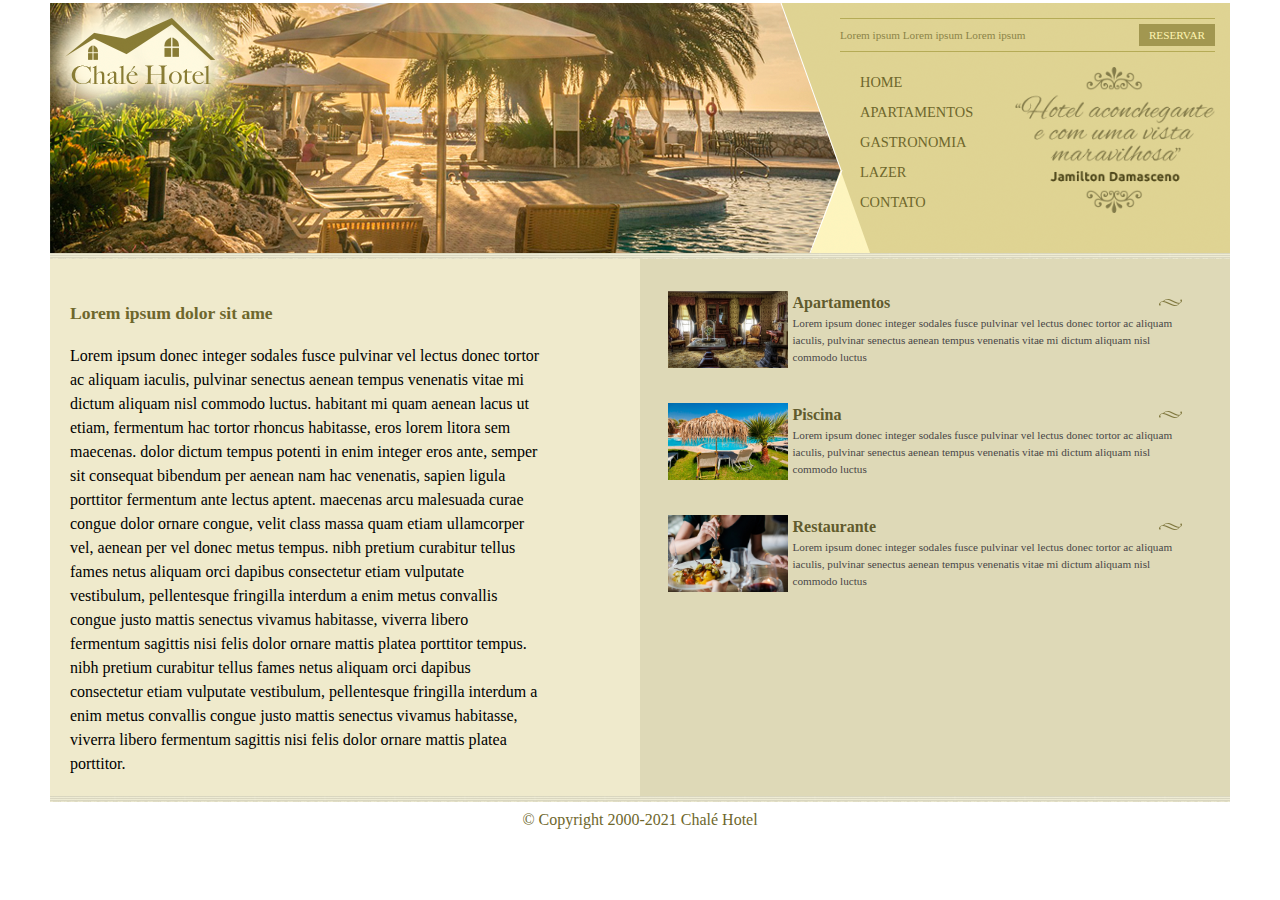
<file: index.html>
<!DOCTYPE html>
<html>

<head>
    <meta charset="UTF-8">
    <title> Chalé Hotel</title>
    <link rel="stylesheet" type="text/css" href="css/style.css">
</head>

<body>
    <div id="container">
        <!-- inicio container-->
        <div id="topo">
            <!--inicio topo-->
            <div id="area-logo">
                <a class="logo" href=""></a>
            </div>
            <div id="area-menu">
                <div id="conteudo-menu">
                    <div id="menu-locais"><span class="locais">Lorem ipsum Lorem ipsum Lorem ipsum</span>
                        <a class="reserva" href="contato.html">Reservar</a>
                        <div style="clear: both;"></div>
                    </div>
                    <div id="menu">
                        <ul id="navegacao">
                            <li><a href="index.html">Home</a></li>
                            <li><a href="apartamento.html">Apartamentos</a></li>
                            <li><a href="gastronomia.html">Gastronomia</a></li>
                            <li><a href="lazer.html">Lazer</a></li>
                            <li><a href="contato.html">Contato</a></li>
                        </ul>
                        <img class="imagem-menu" src="img/depoimento.png" width="200px">
                    </div>
                </div>
            </div>
        </div>
        <!--fim topo-->
        <div id="conteudo-principal">
            <div class="texto-lateral">
                <h2>Lorem ipsum dolor sit ame</h2>
                <p>
                    Lorem ipsum donec integer sodales fusce pulvinar vel lectus donec tortor ac aliquam iaculis,
                    pulvinar senectus aenean tempus venenatis vitae mi dictum aliquam nisl commodo luctus. habitant mi
                    quam aenean lacus ut etiam, fermentum hac tortor rhoncus habitasse, eros lorem litora sem maecenas.
                    dolor dictum tempus potenti in enim integer eros ante, semper sit consequat bibendum per aenean nam
                    hac venenatis, sapien ligula porttitor fermentum ante lectus aptent. maecenas arcu malesuada curae
                    congue dolor ornare congue, velit class massa quam etiam ullamcorper vel, aenean per vel donec metus
                    tempus. nibh pretium curabitur tellus fames netus aliquam orci dapibus consectetur etiam vulputate
                    vestibulum, pellentesque fringilla interdum a enim metus convallis congue justo mattis senectus
                    vivamus habitasse, viverra libero fermentum sagittis nisi felis dolor ornare mattis platea
                    porttitor tempus. nibh pretium curabitur tellus fames netus aliquam orci dapibus consectetur etiam vulputate
                    vestibulum, pellentesque fringilla interdum a enim metus convallis congue justo mattis senectus
                    vivamus habitasse, viverra libero fermentum sagittis nisi felis dolor ornare mattis platea
                    porttitor.
                </p>
            </div>
        </div>
        <div class="conteudo-texto">
            <div class="conteudo">
                <ul id="item">
                    <li>
                        <a href="apartamento.html"><img src="img/apartamento.jpg" width="120"alt="Apartamento">
                           <h3>Apartamentos</h3>
                           <p>
                            Lorem ipsum donec integer sodales fusce pulvinar vel lectus donec tortor ac aliquam iaculis,
                            pulvinar senectus aenean tempus venenatis vitae mi dictum aliquam nisl commodo luctus 
                           </p>
                        </a>
                    </li>
                    <li>
                        <a href="lazer.html"><img src="img/piscina.jpg" width="120">
                           <h3>Piscina</h3>
                           <p>
                            Lorem ipsum donec integer sodales fusce pulvinar vel lectus donec tortor ac aliquam iaculis,
                            pulvinar senectus aenean tempus venenatis vitae mi dictum aliquam nisl commodo luctus 
                           </p>
                        </a>
                    </li>
                    <li>
                        <a href="gastronomia.html"><img src="img/restaurante.jpg" width="120">
                           <h3>Restaurante</h3>
                           <p>
                            Lorem ipsum donec integer sodales fusce pulvinar vel lectus donec tortor ac aliquam iaculis,
                            pulvinar senectus aenean tempus venenatis vitae mi dictum aliquam nisl commodo luctus 
                           </p>
                        </a>
                    </li>
                </ul>
                 
            </div>
        </div>
        <div id="rodape">
            <span>&copy; Copyright 2000-2021 Chalé Hotel</span>
        </div>
    </div> <!-- fim container-->
</body>

</html>
</file>
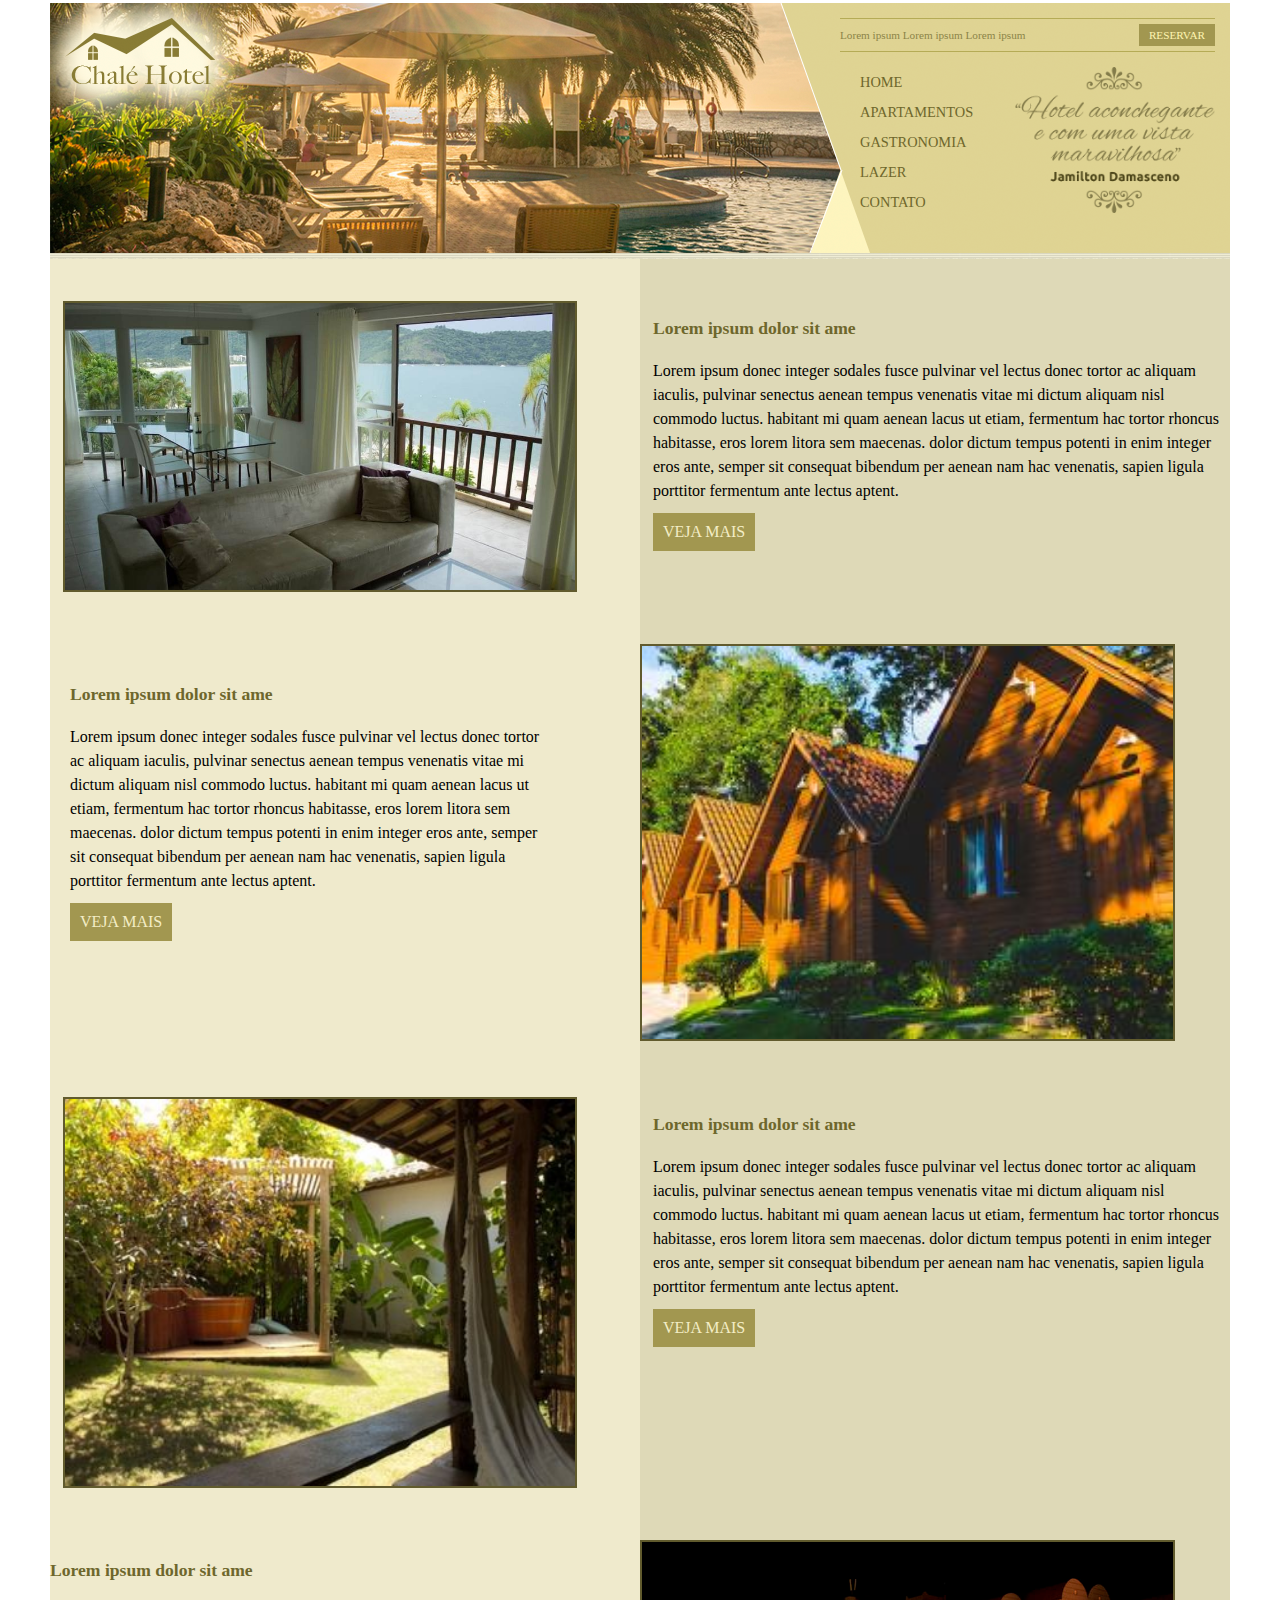
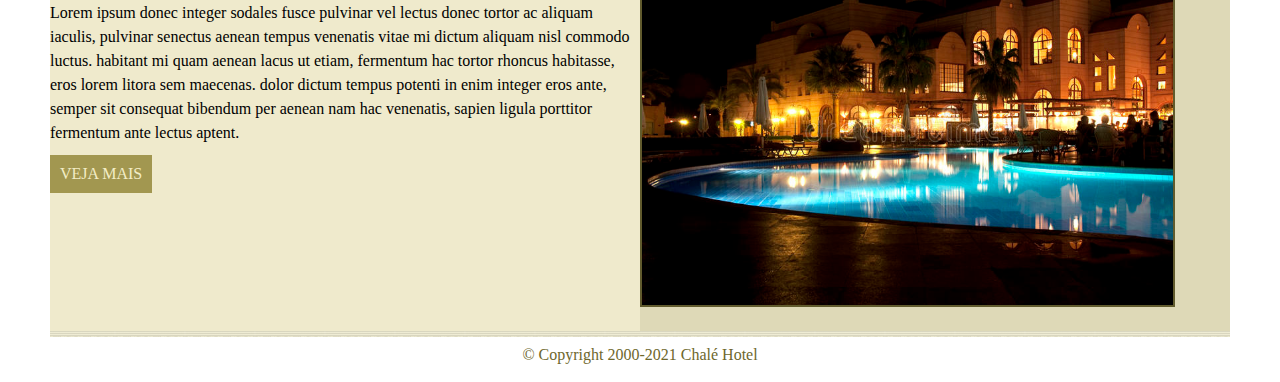
<file: apartamento.html>
<!DOCTYPE html>
<html>
    <head>
        <meta charset="UTF-8">
        <title> Chalé Hotel | Chalés e Apartamentos</title>
        <link rel="stylesheet" type="text/css" href="css/style.css">
    </head>
    <body>
        <div id="container">
            <!-- inicio container-->
            <div id="topo">
                <!--inicio topo-->
                <div id="area-logo">
                    <a class="logo" href=""></a>
                </div>
                <div id="area-menu">
                    <div id="conteudo-menu">
                        <div id="menu-locais"><span class="locais">Lorem ipsum Lorem ipsum Lorem ipsum</span>
                            <a class="reserva" href="contato.html">Reservar</a>
                            <div style="clear: both;"></div>
                        </div>
                        <div id="menu">
                            <ul id="navegacao">
                                <li><a href="index.html">Home</a></li>
                                <li><a href="apartamento.html">Apartamentos</a></li>
                                <li><a href="gastronomia.html">Gastronomia</a></li>
                                <li><a href="lazer.html">Lazer</a></li>
                                <li><a href="contato.html">Contato</a></li>
                            </ul>
                            <img class="imagem-menu" src="img/depoimento.png" width="200px">
                        </div>
                    </div>
                </div>
            </div>
            <!--fim topo-->
            <div id="conteudo-principal">
                <div class="bloco">
                    <div class="conteudo-imagem">
                        <img src="img/apartamento2.jpg" width="90%">
                    </div>
                    <div class="conteudo-texto" >
                        <h2>Lorem ipsum dolor sit ame</h2>
                        <p>
                            Lorem ipsum donec integer sodales fusce pulvinar vel lectus donec tortor ac aliquam iaculis,
                            pulvinar senectus aenean tempus venenatis vitae mi dictum aliquam nisl commodo luctus. habitant
                            mi
                            quam aenean lacus ut etiam, fermentum hac tortor rhoncus habitasse, eros lorem litora sem
                            maecenas.
                            dolor dictum tempus potenti in enim integer eros ante, semper sit consequat bibendum per aenean
                            nam
                            hac venenatis, sapien ligula porttitor fermentum ante lectus aptent.
                        </p><a href="apartamento_simples.html">Veja mais</a>
                    </div>
                </div>
                <div class="bloco-lateral">
                    <div class="imagem-lateral">
                        <img src="img/hotel2.jpg" width="90%">
                    </div>
                    <div class="texto-lateral">
                        <h2>Lorem ipsum dolor sit ame</h2>
                        <p>
                            Lorem ipsum donec integer sodales fusce pulvinar vel lectus donec tortor ac aliquam iaculis,
                            pulvinar senectus aenean tempus venenatis vitae mi dictum aliquam nisl commodo luctus. habitant
                            mi
                            quam aenean lacus ut etiam, fermentum hac tortor rhoncus habitasse, eros lorem litora sem
                            maecenas.
                            dolor dictum tempus potenti in enim integer eros ante, semper sit consequat bibendum per aenean
                            nam
                            hac venenatis, sapien ligula porttitor fermentum ante lectus aptent.
                        </p><a href="apartamento_natureza.html">Veja mais</a>
                    </div>
                </div>
                <div class="bloco">
                    <div class="conteudo-imagem">
                        <img src="img/pousada.jpg" width="90%">
                    </div>
                    <div class="conteudo-texto">
                        <h2>Lorem ipsum dolor sit ame</h2>
                        <p>
                            Lorem ipsum donec integer sodales fusce pulvinar vel lectus donec tortor ac aliquam iaculis,
                            pulvinar senectus aenean tempus venenatis vitae mi dictum aliquam nisl commodo luctus. habitant
                            mi
                            quam aenean lacus ut etiam, fermentum hac tortor rhoncus habitasse, eros lorem litora sem
                            maecenas.
                            dolor dictum tempus potenti in enim integer eros ante, semper sit consequat bibendum per aenean
                            nam
                            hac venenatis, sapien ligula porttitor fermentum ante lectus aptent.
                        </p><a href="apartamento_familia.html">Veja mais</a>
                    </div>
                </div>
                <div class="bloco-lateral">
                    <div class="imagem-lateral">
                        <img src="img/hotel-de-luxo.jpg" width="90%">
                    </div>
                    <div class="texto-invertido">
                        <h2>Lorem ipsum dolor sit ame</h2>
                        <p>
                            Lorem ipsum donec integer sodales fusce pulvinar vel lectus donec tortor ac aliquam iaculis,
                            pulvinar senectus aenean tempus venenatis vitae mi dictum aliquam nisl commodo luctus. habitant
                            mi
                            quam aenean lacus ut etiam, fermentum hac tortor rhoncus habitasse, eros lorem litora sem
                            maecenas.
                            dolor dictum tempus potenti in enim integer eros ante, semper sit consequat bibendum per aenean
                            nam
                            hac venenatis, sapien ligula porttitor fermentum ante lectus aptent.
                        </p> <a href="apartamento_de_luxo.html">Veja mais</a>
                    </div>
                </div>
            </div>
            <div id="rodape">
                <span>&copy; Copyright 2000-2021 Chalé Hotel</span>
            </div>
        </div> <!-- fim container-->
    </body>

</html>
</file>
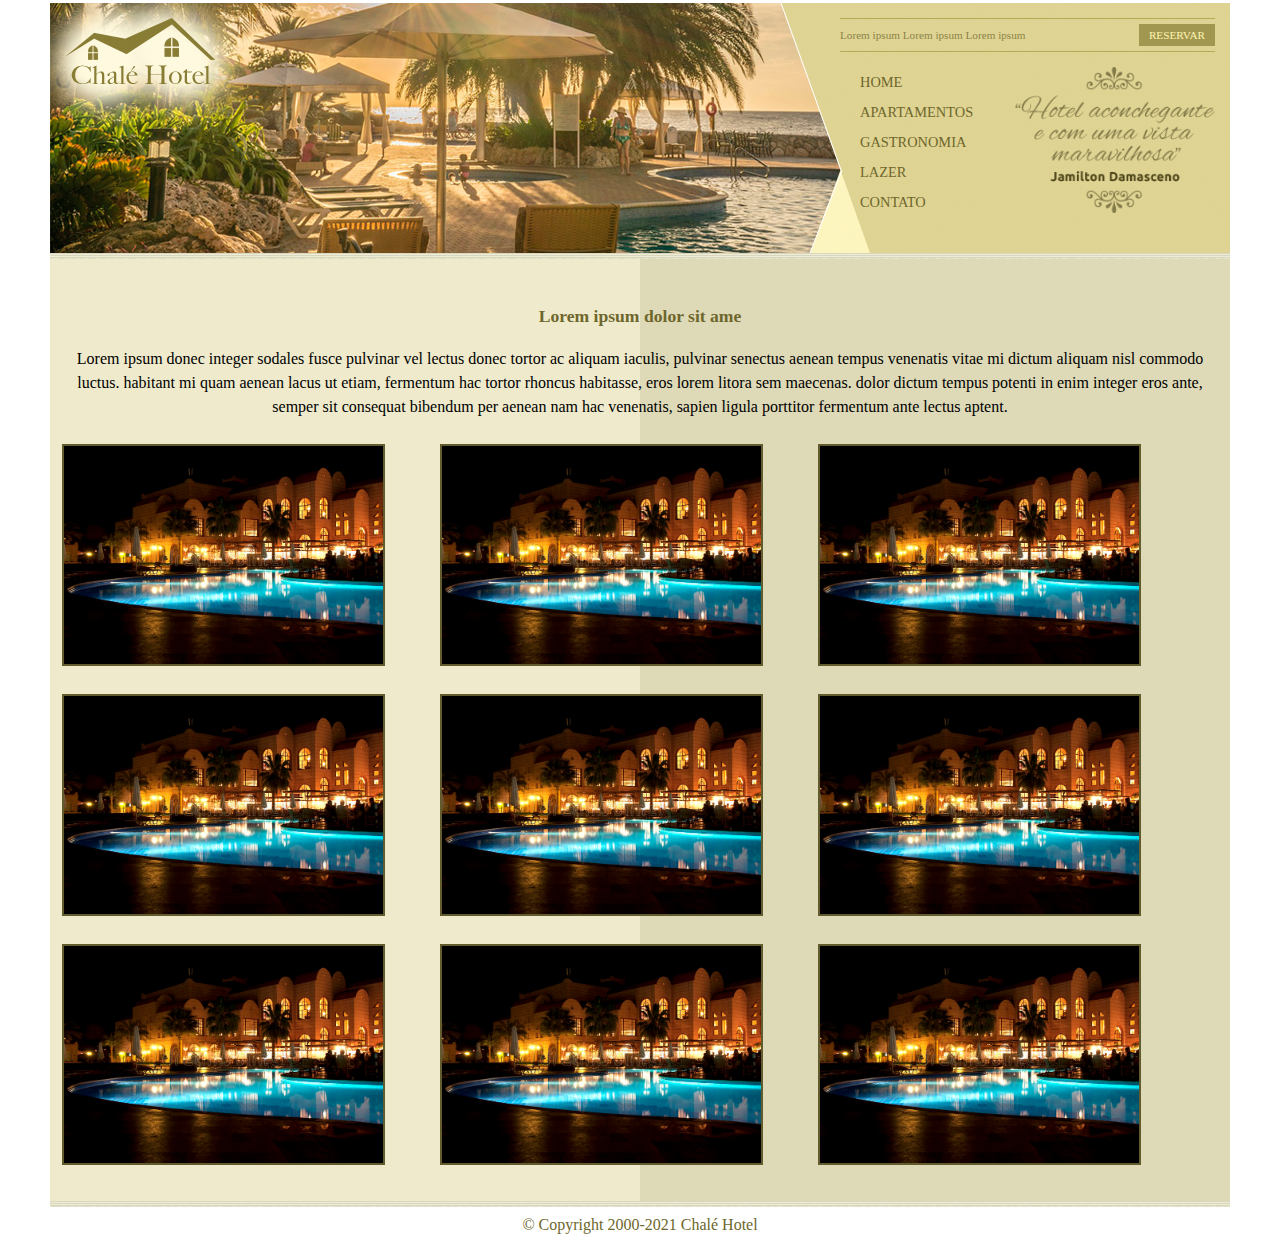
<file: apartamento_de_luxo.html>
<!DOCTYPE html>
<html>
    <head>
        <meta charset="UTF-8">
        <title> Chalé Hotel | Apartamento de luxo</title>
        <link rel="stylesheet" type="text/css" href="css/style.css">
    </head>
    <body>
        <div id="container">
            <!-- inicio container-->
            <div id="topo">
                <!--inicio topo-->
                <div id="area-logo">
                    <a class="logo" href=""></a>
                </div>
                <div id="area-menu">
                    <div id="conteudo-menu">
                        <div id="menu-locais"><span class="locais">Lorem ipsum Lorem ipsum Lorem ipsum</span>
                            <a class="reserva" href="contato.html">Reservar</a>
                            <div style="clear: both;"></div>
                        </div>
                        <div id="menu">
                            <ul id="navegacao">
                                <li><a href="index.html">Home</a></li>
                                <li><a href="apartamento.html">Apartamentos</a></li>
                                <li><a href="gastronomia.html">Gastronomia</a></li>
                                <li><a href="lazer.html">Lazer</a></li>
                                <li><a href="contato.html">Contato</a></li>
                            </ul>
                            <img class="imagem-menu" src="img/depoimento.png" width="200px">
                        </div>
                    </div>
                </div>
            </div>
            <!--fim topo-->
            <div id="conteudo-principal">
                <div class="bloco-lateral">
                    <div class="texto">
                        <h2>Lorem ipsum dolor sit ame</h2>
                        <p>
                            Lorem ipsum donec integer sodales fusce pulvinar vel lectus donec tortor ac aliquam iaculis,
                            pulvinar senectus aenean tempus venenatis vitae mi dictum aliquam nisl commodo luctus. habitant
                            mi
                            quam aenean lacus ut etiam, fermentum hac tortor rhoncus habitasse, eros lorem litora sem
                            maecenas.
                            dolor dictum tempus potenti in enim integer eros ante, semper sit consequat bibendum per aenean
                            nam
                            hac venenatis, sapien ligula porttitor fermentum ante lectus aptent.
                        </p>
                    </div>
                    <div class="item-img"><img src="img/hotel-de-luxo.jpg"></div>
                    <div class="item-img" ><img src="img/hotel-de-luxo.jpg"></div>
                    <div class="item-img" ><img src="img/hotel-de-luxo.jpg"></div>
                    <div class="item-img"><img src="img/hotel-de-luxo.jpg"></div>
                    <div class="item-img" ><img src="img/hotel-de-luxo.jpg"></div>
                    <div class="item-img" ><img src="img/hotel-de-luxo.jpg"></div>
                    <div class="item-img"><img src="img/hotel-de-luxo.jpg"></div>
                    <div class="item-img" ><img src="img/hotel-de-luxo.jpg"></div>
                    <div class="item-img" ><img src="img/hotel-de-luxo.jpg"></div>  
                </div>
            </div>
            <div id="rodape">
                <span>&copy; Copyright 2000-2021 Chalé Hotel</span>
            </div>
        </div> <!-- fim container-->
    </body>
</html>
</file>
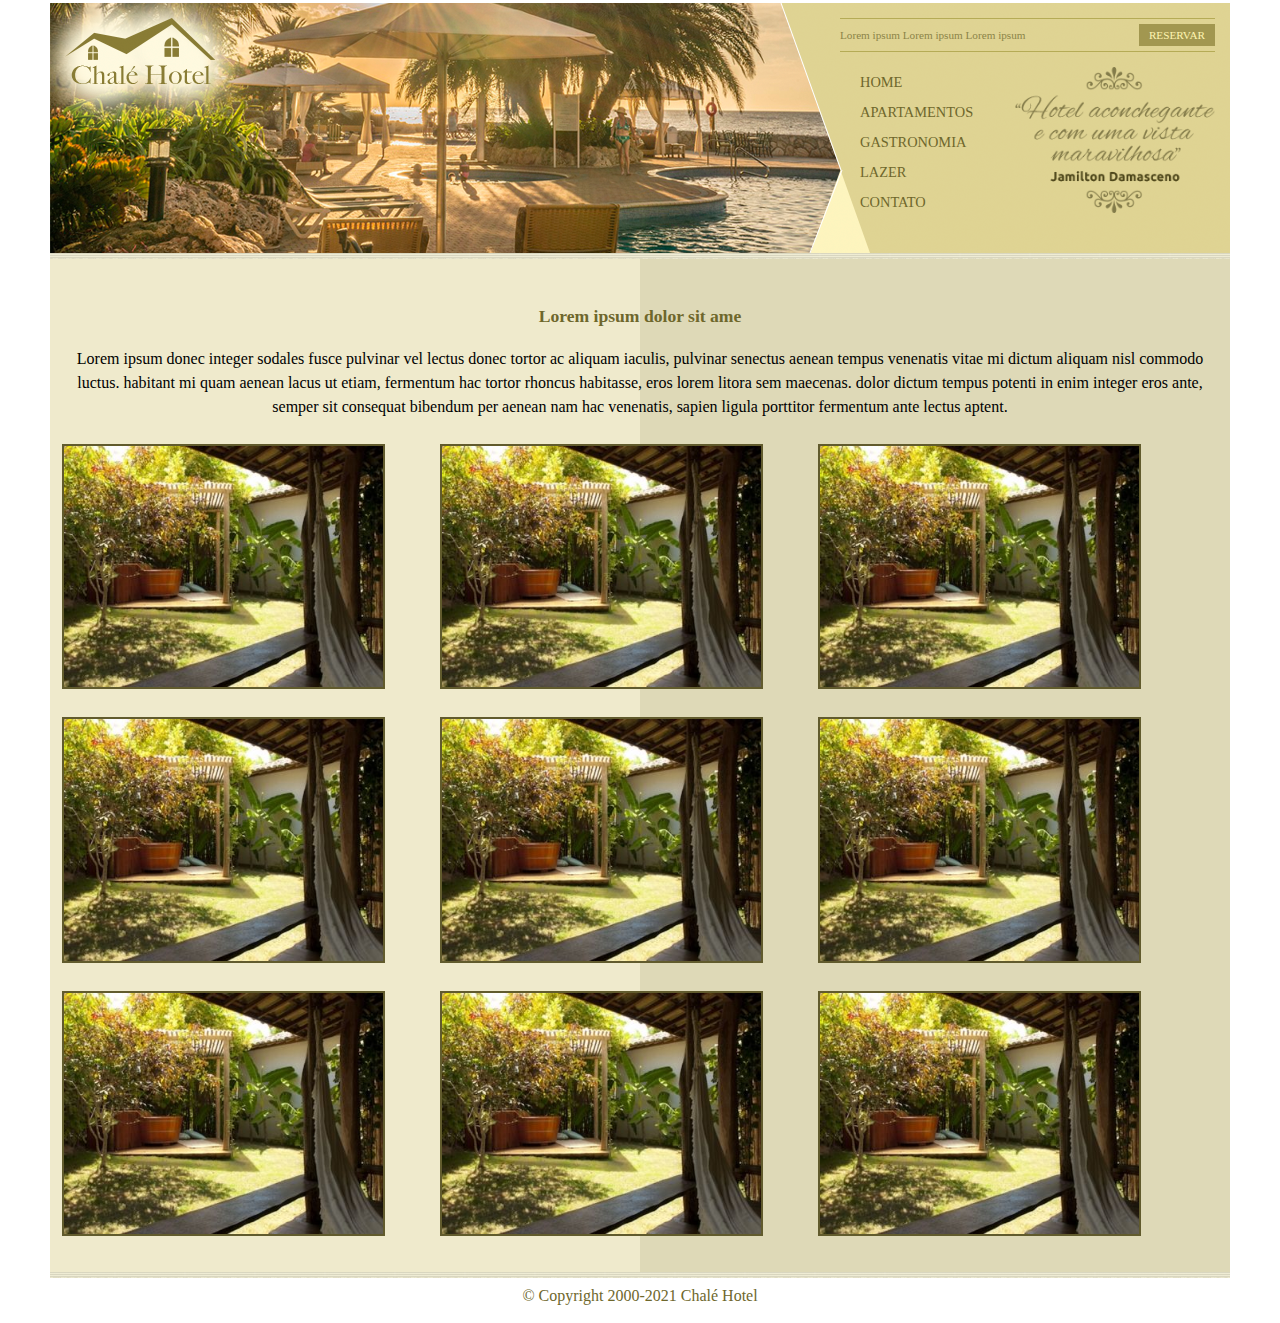
<file: apartamento_familia.html>
<!DOCTYPE html>
<html>
    <head>
        <meta charset="UTF-8">
        <title> Chalé Hotel | Apartamento familia</title>
        <link rel="stylesheet" type="text/css" href="css/style.css">
    </head>
    <body>
        <div id="container">
            <!-- inicio container-->
            <div id="topo">
                <!--inicio topo-->
                <div id="area-logo">
                    <a class="logo" href=""></a>
                </div>
                <div id="area-menu">
                    <div id="conteudo-menu">
                        <div id="menu-locais"><span class="locais">Lorem ipsum Lorem ipsum Lorem ipsum</span>
                            <a class="reserva" href="contato.html">Reservar</a>
                            <div style="clear: both;"></div>
                        </div>
                        <div id="menu">
                            <ul id="navegacao">
                                <li><a href="index.html">Home</a></li>
                                <li><a href="apartamento.html">Apartamentos</a></li>
                                <li><a href="gastronomia.html">Gastronomia</a></li>
                                <li><a href="lazer.html">Lazer</a></li>
                                <li><a href="contato.html">Contato</a></li>
                            </ul>
                            <img class="imagem-menu" src="img/depoimento.png" width="200px">
                        </div>
                    </div>
                </div>
            </div>
            <!--fim topo-->
            <div id="conteudo-principal">
                <div class="bloco-lateral">
                    <div class="texto">
                        <h2>Lorem ipsum dolor sit ame</h2>
                        <p>
                            Lorem ipsum donec integer sodales fusce pulvinar vel lectus donec tortor ac aliquam iaculis,
                            pulvinar senectus aenean tempus venenatis vitae mi dictum aliquam nisl commodo luctus. habitant
                            mi
                            quam aenean lacus ut etiam, fermentum hac tortor rhoncus habitasse, eros lorem litora sem
                            maecenas.
                            dolor dictum tempus potenti in enim integer eros ante, semper sit consequat bibendum per aenean
                            nam
                            hac venenatis, sapien ligula porttitor fermentum ante lectus aptent.
                        </p>
                    </div>
                    <div class="item-img"><img src="img/pousada.jpg"></div>
                    <div class="item-img" ><img src="img/pousada.jpg"></div>
                    <div class="item-img" ><img src="img/pousada.jpg"></div>
                    <div class="item-img"><img src="img/pousada.jpg"></div>
                    <div class="item-img" ><img src="img/pousada.jpg"></div>
                    <div class="item-img" ><img src="img/pousada.jpg"></div>
                    <div class="item-img"><img src="img/pousada.jpg"></div>
                    <div class="item-img" ><img src="img/pousada.jpg"></div>
                    <div class="item-img" ><img src="img/pousada.jpg"></div>  
                </div>
            </div>
            <div id="rodape">
                <span>&copy; Copyright 2000-2021 Chalé Hotel</span>
            </div>
        </div> <!-- fim container-->
    </body>
</html>
</file>
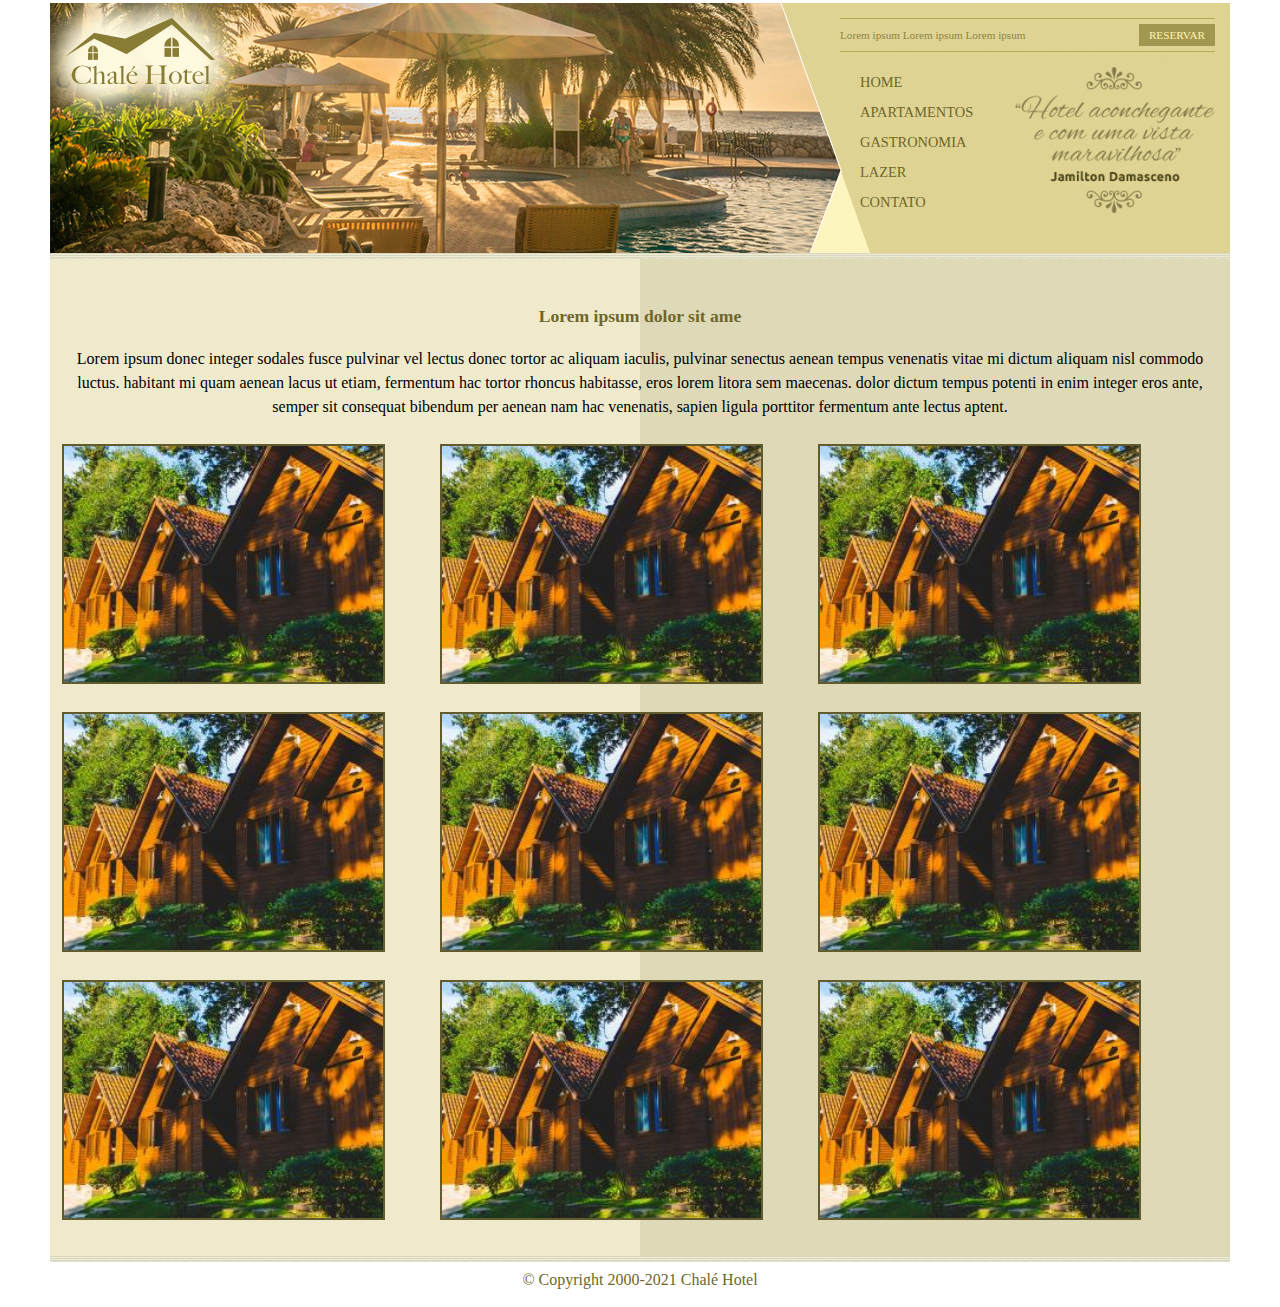
<file: apartamento_natureza.html>
<!DOCTYPE html>
<html>
    <head>
        <meta charset="UTF-8">
        <title> Chalé Hotel | Apartamento natureza</title>
        <link rel="stylesheet" type="text/css" href="css/style.css">
    </head>
    <body>
        <div id="container">
            <!-- inicio container-->
            <div id="topo">
                <!--inicio topo-->
                <div id="area-logo">
                    <a class="logo" href=""></a>
                </div>
                <div id="area-menu">
                    <div id="conteudo-menu">
                        <div id="menu-locais"><span class="locais">Lorem ipsum Lorem ipsum Lorem ipsum</span>
                            <a class="reserva" href="contato.html">Reservar</a>
                            <div style="clear: both;"></div>
                        </div>
                        <div id="menu">
                            <ul id="navegacao">
                                <li><a href="index.html">Home</a></li>
                                <li><a href="apartamento.html">Apartamentos</a></li>
                                <li><a href="gastronomia.html">Gastronomia</a></li>
                                <li><a href="lazer.html">Lazer</a></li>
                                <li><a href="contato.html">Contato</a></li>
                            </ul>
                            <img class="imagem-menu" src="img/depoimento.png" width="200px">
                        </div>
                    </div>
                </div>
            </div>
            <!--fim topo-->
            <div id="conteudo-principal">
                <div class="bloco-lateral">
                    <div class="texto">
                        <h2>Lorem ipsum dolor sit ame</h2>
                        <p>
                            Lorem ipsum donec integer sodales fusce pulvinar vel lectus donec tortor ac aliquam iaculis,
                            pulvinar senectus aenean tempus venenatis vitae mi dictum aliquam nisl commodo luctus. habitant
                            mi
                            quam aenean lacus ut etiam, fermentum hac tortor rhoncus habitasse, eros lorem litora sem
                            maecenas.
                            dolor dictum tempus potenti in enim integer eros ante, semper sit consequat bibendum per aenean
                            nam
                            hac venenatis, sapien ligula porttitor fermentum ante lectus aptent.
                        </p>
                    </div>
                    <div class="item-img"><img src="img/hotel2.jpg"></div>
                    <div class="item-img" ><img src="img/hotel2.jpg"></div>
                    <div class="item-img" ><img src="img/hotel2.jpg"></div>
                    <div class="item-img"><img src="img/hotel2.jpg"></div>
                    <div class="item-img" ><img src="img/hotel2.jpg"></div>
                    <div class="item-img" ><img src="img/hotel2.jpg"></div>
                    <div class="item-img"><img src="img/hotel2.jpg"></div>
                    <div class="item-img" ><img src="img/hotel2.jpg"></div>
                    <div class="item-img" ><img src="img/hotel2.jpg"></div>  
                </div>
            </div>
            <div id="rodape">
                <span>&copy; Copyright 2000-2021 Chalé Hotel</span>
            </div>
        </div> <!-- fim container-->
    </body>
</html>
</file>
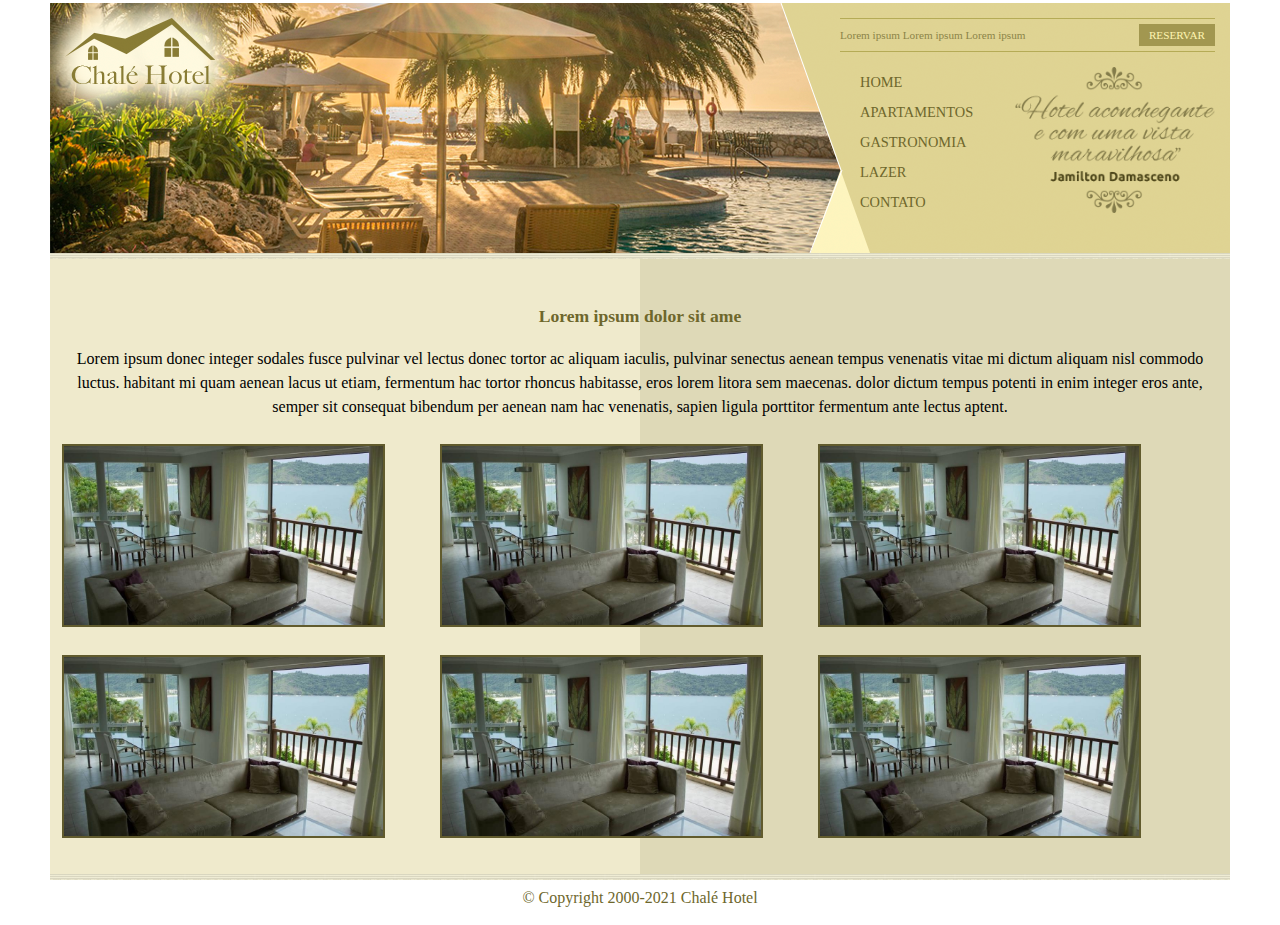
<file: apartamento_simples.html>
<!DOCTYPE html>
<html>
    <head>
        <meta charset="UTF-8">
        <title> Chalé Hotel | Apartamento simples</title>
        <link rel="stylesheet" type="text/css" href="css/style.css">
    </head>
    <body>
        <div id="container">
                <!-- inicio container-->
            <div id="topo">
                <!--inicio topo-->
                <div id="area-logo">
                    <a class="logo" href=""></a>
                </div>
                <div id="area-menu">
                    <div id="conteudo-menu">
                        <div id="menu-locais"><span class="locais">Lorem ipsum Lorem ipsum Lorem ipsum</span>
                            <a class="reserva" href="contato.html">Reservar</a>
                            <div style="clear: both;"></div>
                        </div>
                        <div id="menu">
                            <ul id="navegacao">
                                <li><a href="index.html">Home</a></li>
                                <li><a href="apartamento.html">Apartamentos</a></li>
                                <li><a href="gastronomia.html">Gastronomia</a></li>
                                <li><a href="lazer.html">Lazer</a></li>
                                <li><a href="contato.html">Contato</a></li>
                            </ul>
                            <img class="imagem-menu" src="img/depoimento.png" width="200px">
                        </div>
                    </div>
                </div>
            </div>
            <!--fim topo-->
            <div id="conteudo-principal">
                <div class="bloco-lateral">
                    <div class="texto">
                        <h2>Lorem ipsum dolor sit ame</h2>
                        <p>
                            Lorem ipsum donec integer sodales fusce pulvinar vel lectus donec tortor ac aliquam iaculis,
                            pulvinar senectus aenean tempus venenatis vitae mi dictum aliquam nisl commodo luctus. habitant
                            mi
                            quam aenean lacus ut etiam, fermentum hac tortor rhoncus habitasse, eros lorem litora sem
                            maecenas.
                            dolor dictum tempus potenti in enim integer eros ante, semper sit consequat bibendum per aenean
                            nam
                            hac venenatis, sapien ligula porttitor fermentum ante lectus aptent.
                        </p>
                    </div>
                    <div class="item-img"><img src="img/apartamento2.jpg"></div>
                    <div class="item-img" ><img src="img/apartamento2.jpg"></div>
                    <div class="item-img" ><img src="img/apartamento2.jpg"></div>
                    <div class="item-img"><img src="img/apartamento2.jpg"></div>
                    <div class="item-img" ><img src="img/apartamento2.jpg"></div>
                    <div class="item-img" ><img src="img/apartamento2.jpg"></div>
                </div>
            </div>   
            <div id="rodape">
                <span>&copy; Copyright 2000-2021 Chalé Hotel</span>
            </div>
        </div> <!-- fim container-->
    </body>
</html>
</file>
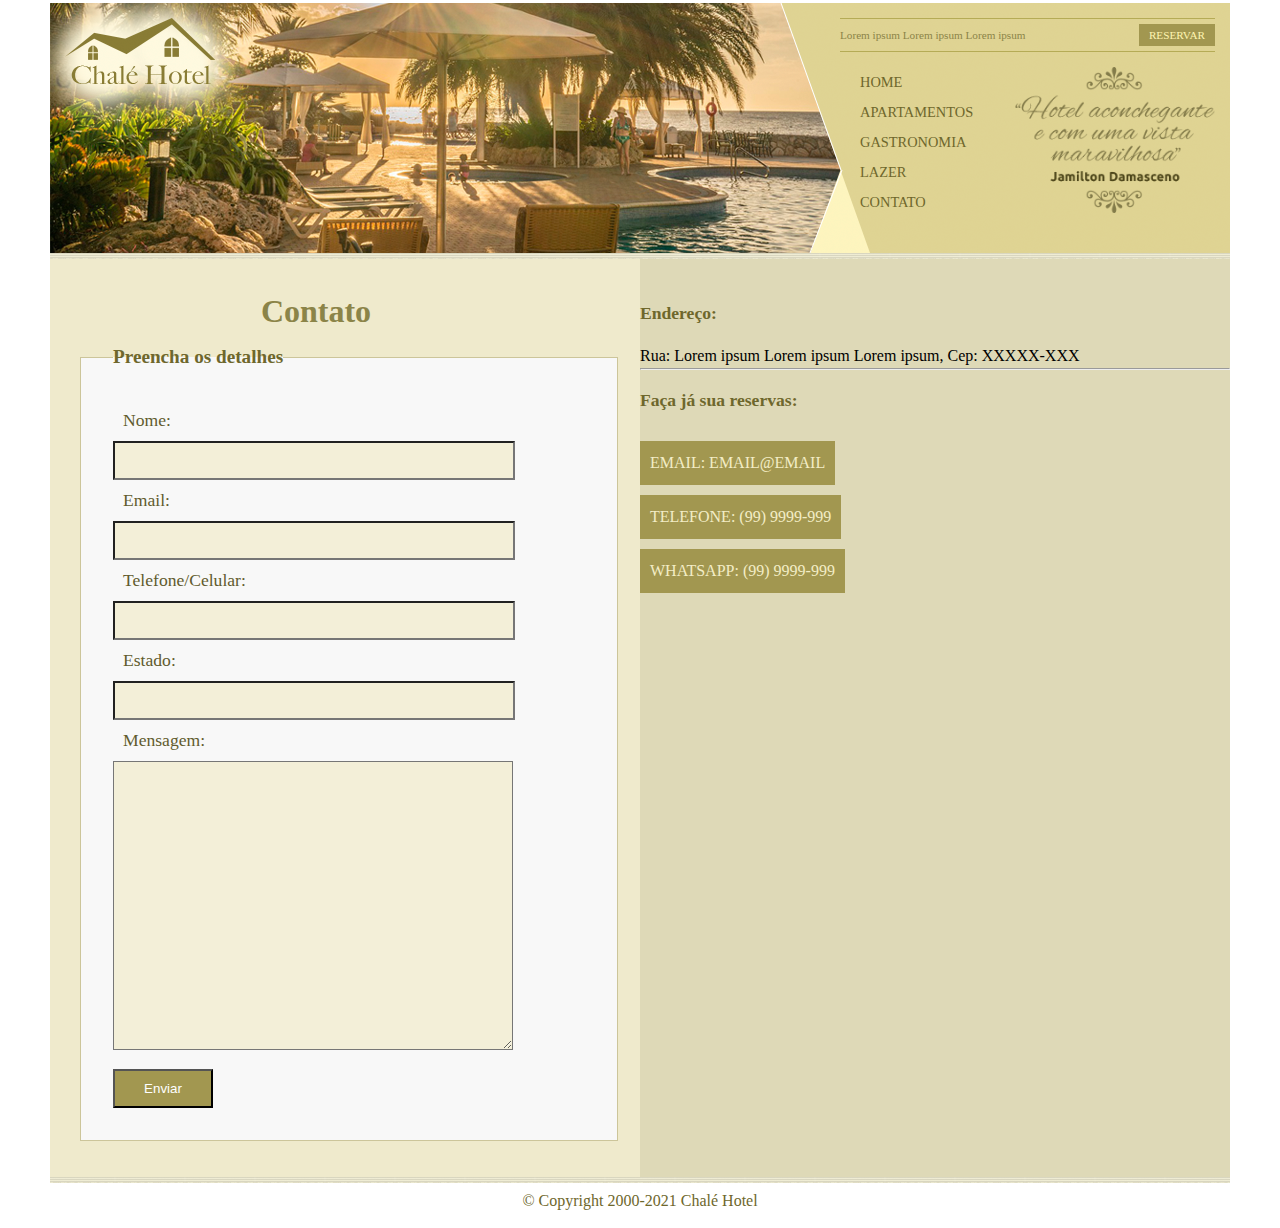
<file: contato.html>
<!DOCTYPE html>
<html>
    <head>
        <meta charset="UTF-8">
        <title> Chalé Hotel | Contato</title>
        <link rel="stylesheet" type="text/css" href="css/style.css">
    </head>
    <body>
        <div id="container">
            <!-- inicio container-->
            <div id="topo">
                <!--inicio topo-->
                <div id="area-logo">
                    <a class="logo" href=""></a>
                </div>
                <div id="area-menu">
                    <div id="conteudo-menu">
                        <div id="menu-locais"><span class="locais">Lorem ipsum Lorem ipsum Lorem ipsum</span>
                            <a class="reserva" href="contato.html">Reservar</a>
                            <div style="clear: both;"></div>
                        </div>
                        <div id="menu">
                            <ul id="navegacao">
                                <li><a href="index.html">Home</a></li>
                                <li><a href="apartamento.html">Apartamentos</a></li>
                                <li><a href="gastronomia.html">Gastronomia</a></li>
                                <li><a href="lazer.html">Lazer</a></li>
                                <li><a href="contato.html">Contato</a></li>
                            </ul>
                            <img class="imagem-menu" src="img/depoimento.png" width="200px">
                        </div>
                    </div>
                </div>
            </div>
            <!--fim topo-->
            <div id="conteudo-principal">
                <div class="bloco-neutro">
                    <div class="texto-lateral">
                        <h1>Contato</h1>
                        <form>
                            <fieldset>
                                <legend> Preencha os detalhes</legend>
                                <div>
                                    <label for="nome">Nome:</label>   
                                    <input type="text" name="nome" id="nome">     
                                </div>
                                <div>
                                    <label for="email">Email:</label>   
                                    <input type="text" name="email" id="email">     
                                </div>
                                <div>
                                    <label for="telefone">Telefone/Celular:</label>   
                                    <input type="text" name="telefone" id="telefone">     
                                </div>
                                <div>
                                    <label for="estado">Estado:</label>   
                                    <input type="text" name="estado" id="estado">     
                                </div>
                                <div>
                                    <label for="mensagem">Mensagem:</label>
                                    <textarea name="text" id="mensagem"></textarea>
                                </div>
                                <div class="bottom">
                                <input type="submit" value="Enviar">
                                </div>
                            </fieldset>            
                        </form>
                    </div>
                    <div class="conteudo-texto">
                        <ul>
                            <li><h2>Endereço:</h2><p>Rua: Lorem ipsum Lorem ipsum Lorem ipsum, Cep: XXXXX-XXX</p></li><hr>
                            <li><h2>Faça já sua reservas:</h2>
                                <ul>
                                    <li><p><a href="">Email: email@email</a></p></li>
                                    <li><p><a href="">Telefone: (99) 9999-999</a></p></li>
                                    <li><p><a href="">WhatsApp: (99) 9999-999</a></p></li>
                                </ul>
                            </li>
                            
                    </ul>
                    </div>
                </div>
            </div>
            <div id="rodape">
                <span>&copy; Copyright 2000-2021 Chalé Hotel</span>
            </div>  
        </div> <!-- fim container-->
    </body>

</html>
</file>
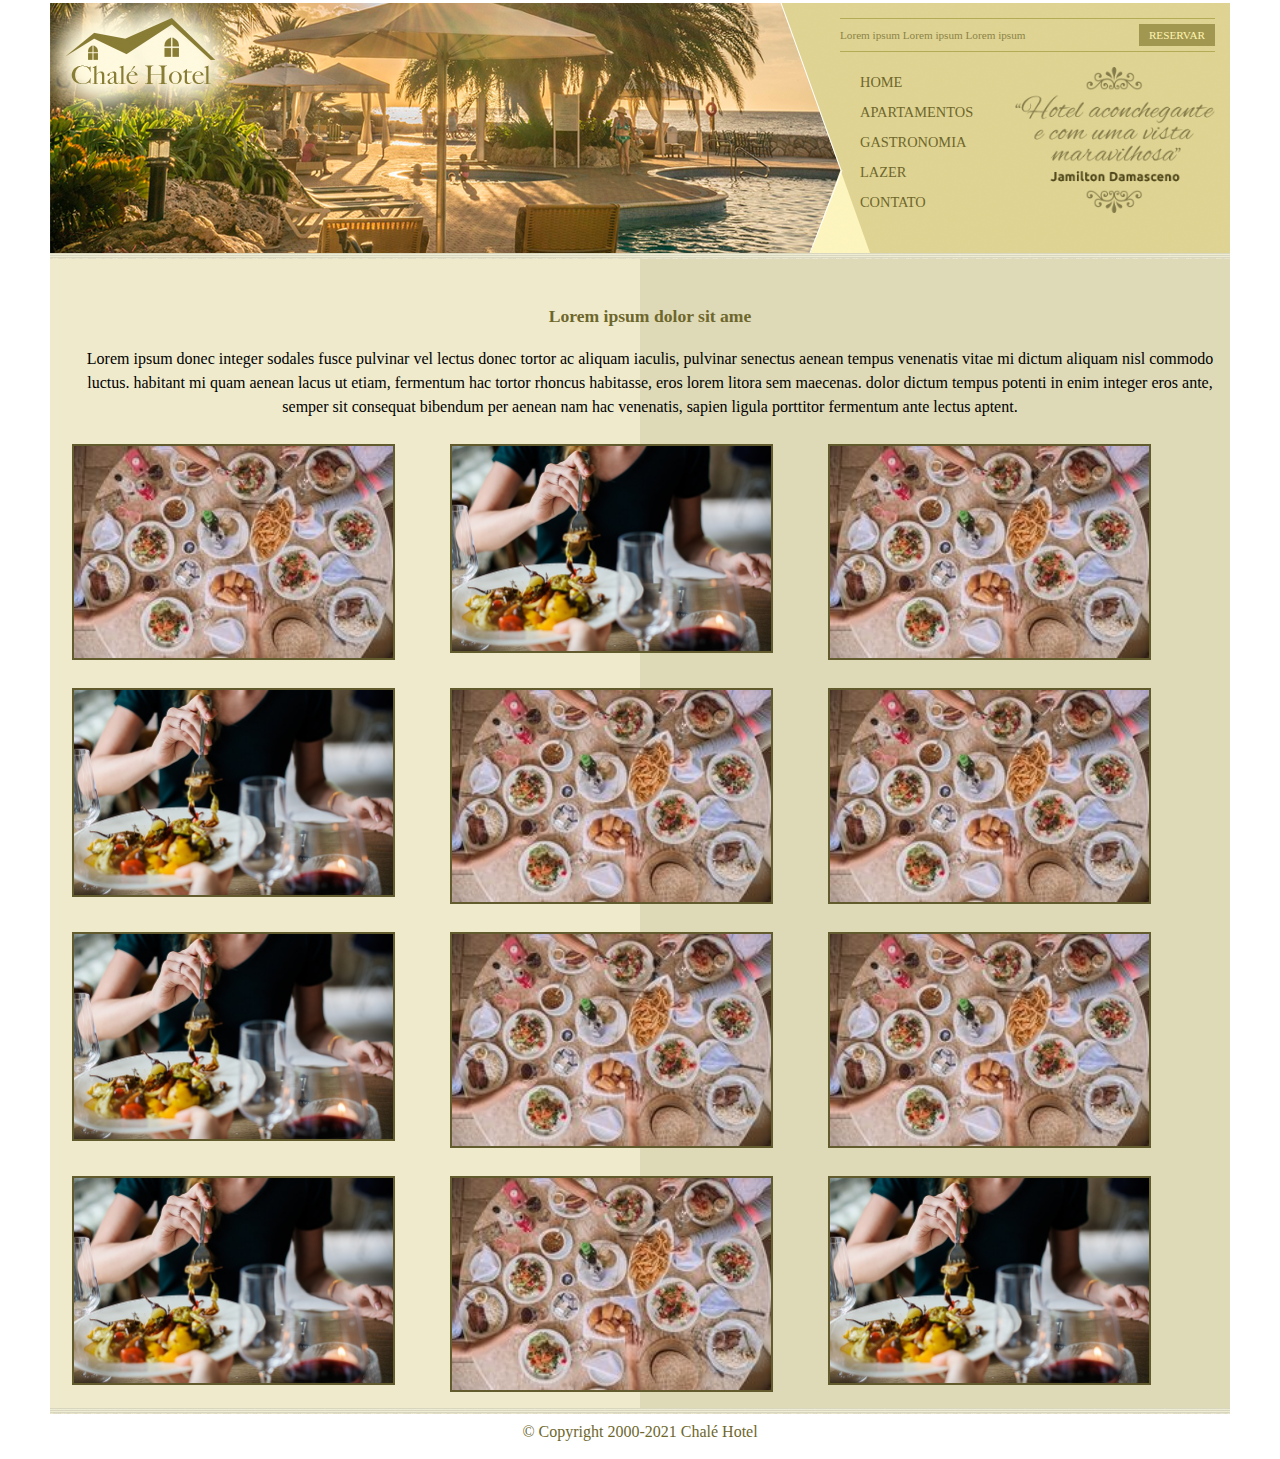
<file: gastronomia.html>
<!DOCTYPE html>
<html>
    <head>
        <meta charset="UTF-8">
        <title> Chalé Hotel | Gastronomia</title>
        <link rel="stylesheet" type="text/css" href="css/style.css">
    </head>
    <body>
        <div id="container">
            <!-- inicio container-->
            <div id="topo">
                <!--inicio topo-->
                <div id="area-logo">
                    <a class="logo" href=""></a>
                </div>
                <div id="area-menu">
                    <div id="conteudo-menu">
                        <div id="menu-locais"><span class="locais">Lorem ipsum Lorem ipsum Lorem ipsum</span>
                            <a class="reserva" href="contato.html">Reservar</a>
                            <div style="clear: both;"></div>
                        </div>
                        <div id="menu">
                            <ul id="navegacao">
                                <li><a href="index.html">Home</a></li>
                                <li><a href="apartamento.html">Apartamentos</a></li>
                                <li><a href="gastronomia.html">Gastronomia</a></li>
                                <li><a href="lazer.html">Lazer</a></li>
                                <li><a href="contato.html">Contato</a></li>
                            </ul>
                            <img class="imagem-menu" src="img/depoimento.png" width="200px">
                        </div>
                    </div>
                </div>
            </div>
            <!--fim topo-->
            <div id="conteudo-principal">
                <div class="bloco-neutro">
                    <div class="texto">
                        <h2>Lorem ipsum dolor sit ame</h2>
                        <p>
                            Lorem ipsum donec integer sodales fusce pulvinar vel lectus donec tortor ac aliquam iaculis,
                            pulvinar senectus aenean tempus venenatis vitae mi dictum aliquam nisl commodo luctus. habitant
                            mi
                            quam aenean lacus ut etiam, fermentum hac tortor rhoncus habitasse, eros lorem litora sem
                            maecenas.
                            dolor dictum tempus potenti in enim integer eros ante, semper sit consequat bibendum per aenean
                            nam
                            hac venenatis, sapien ligula porttitor fermentum ante lectus aptent.
                        </p>
                    </div>
                    <div class="item-img"><img src="img/gastronomia1.jpg"></div>
                    <div class="item-img" ><img src="img/restaurante.jpg"></div>
                    <div class="item-img"><img src="img/gastronomia1.jpg"></div>
                    <div class="item-img" ><img src="img/restaurante.jpg"></div>
                    <div class="item-img"><img src="img/gastronomia1.jpg"></div>
                    <div class="item-img"><img src="img/gastronomia1.jpg"></div>
                    <div class="item-img" ><img src="img/restaurante.jpg"></div>
                    <div class="item-img"><img src="img/gastronomia1.jpg"></div>
                    <div class="item-img"><img src="img/gastronomia1.jpg"></div>
                    <div class="item-img" ><img src="img/restaurante.jpg"></div>
                    <div class="item-img"><img src="img/gastronomia1.jpg"></div>
                    <div class="item-img" ><img src="img/restaurante.jpg"></div>
                </div>
            </div>
            <div id="rodape">
                <span>&copy; Copyright 2000-2021 Chalé Hotel</span>
            </div>
        </div> <!-- fim container-->
    </body>
</html>
</file>
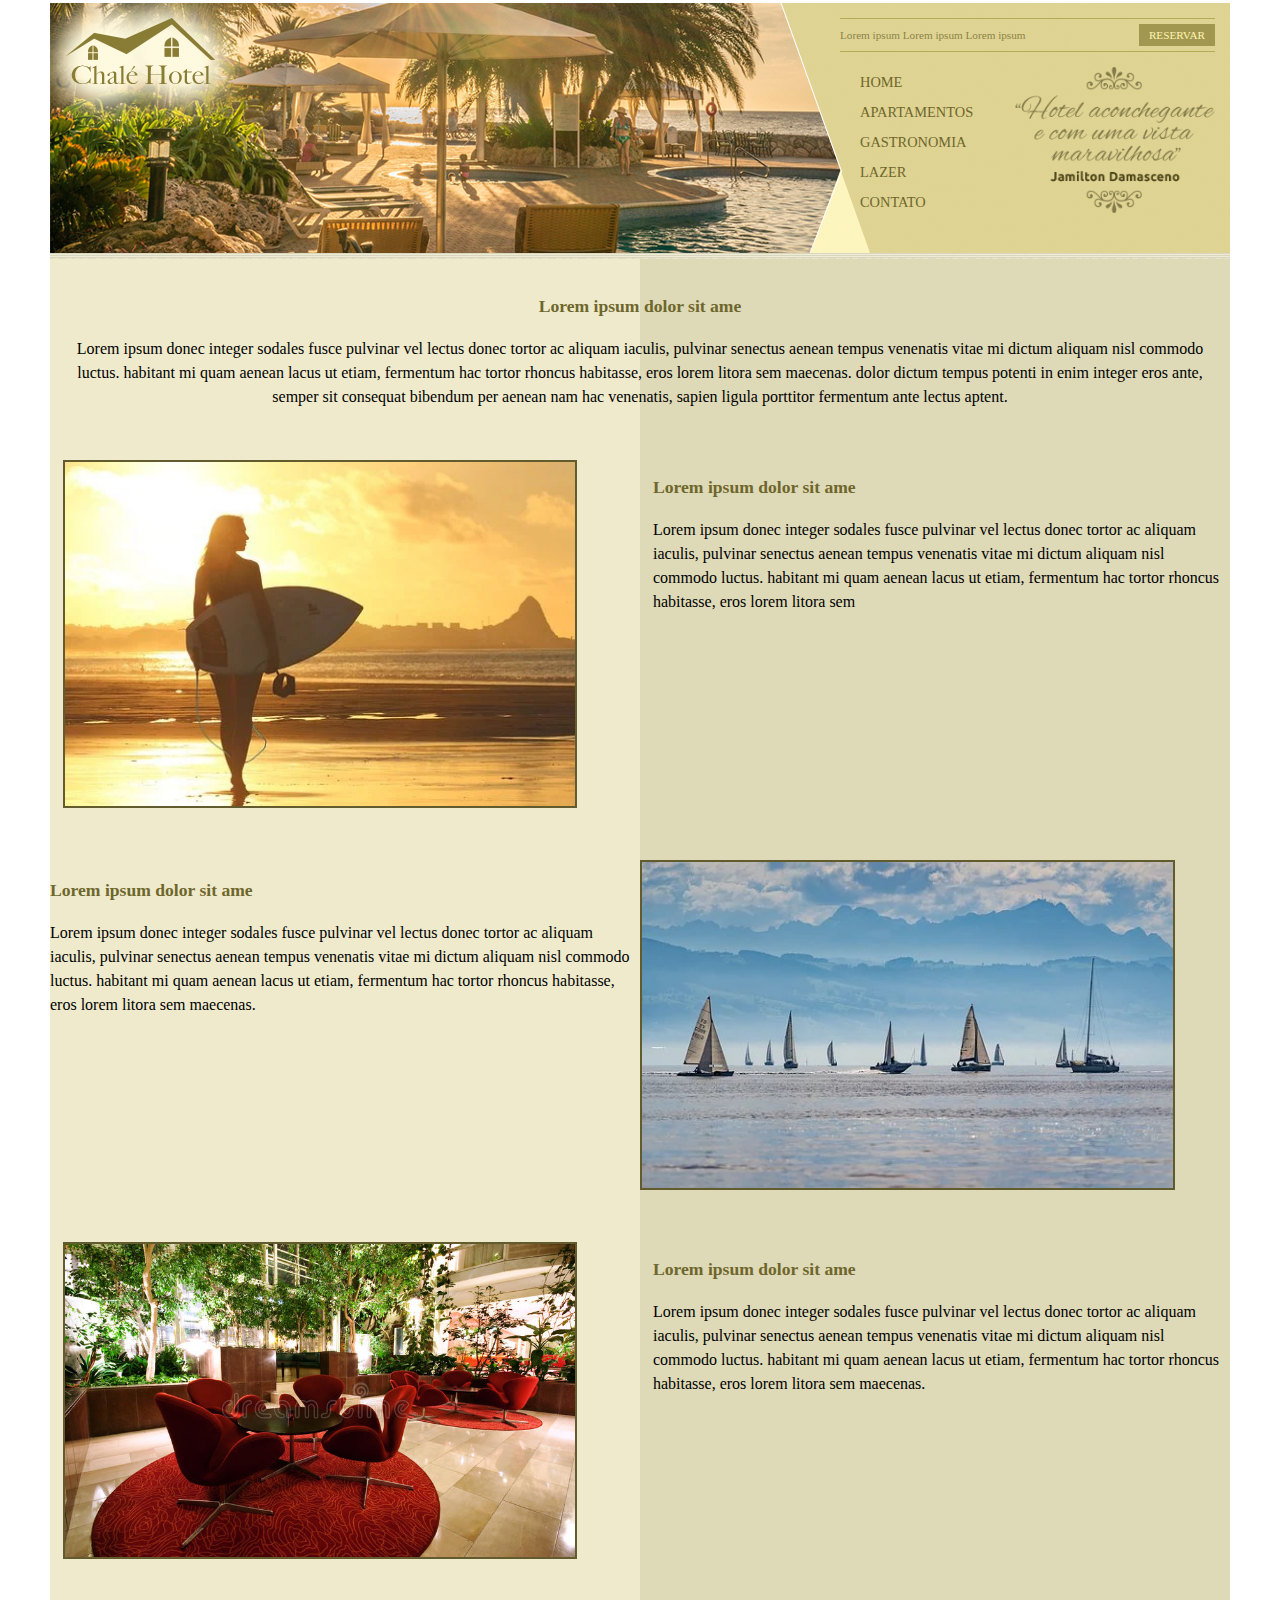
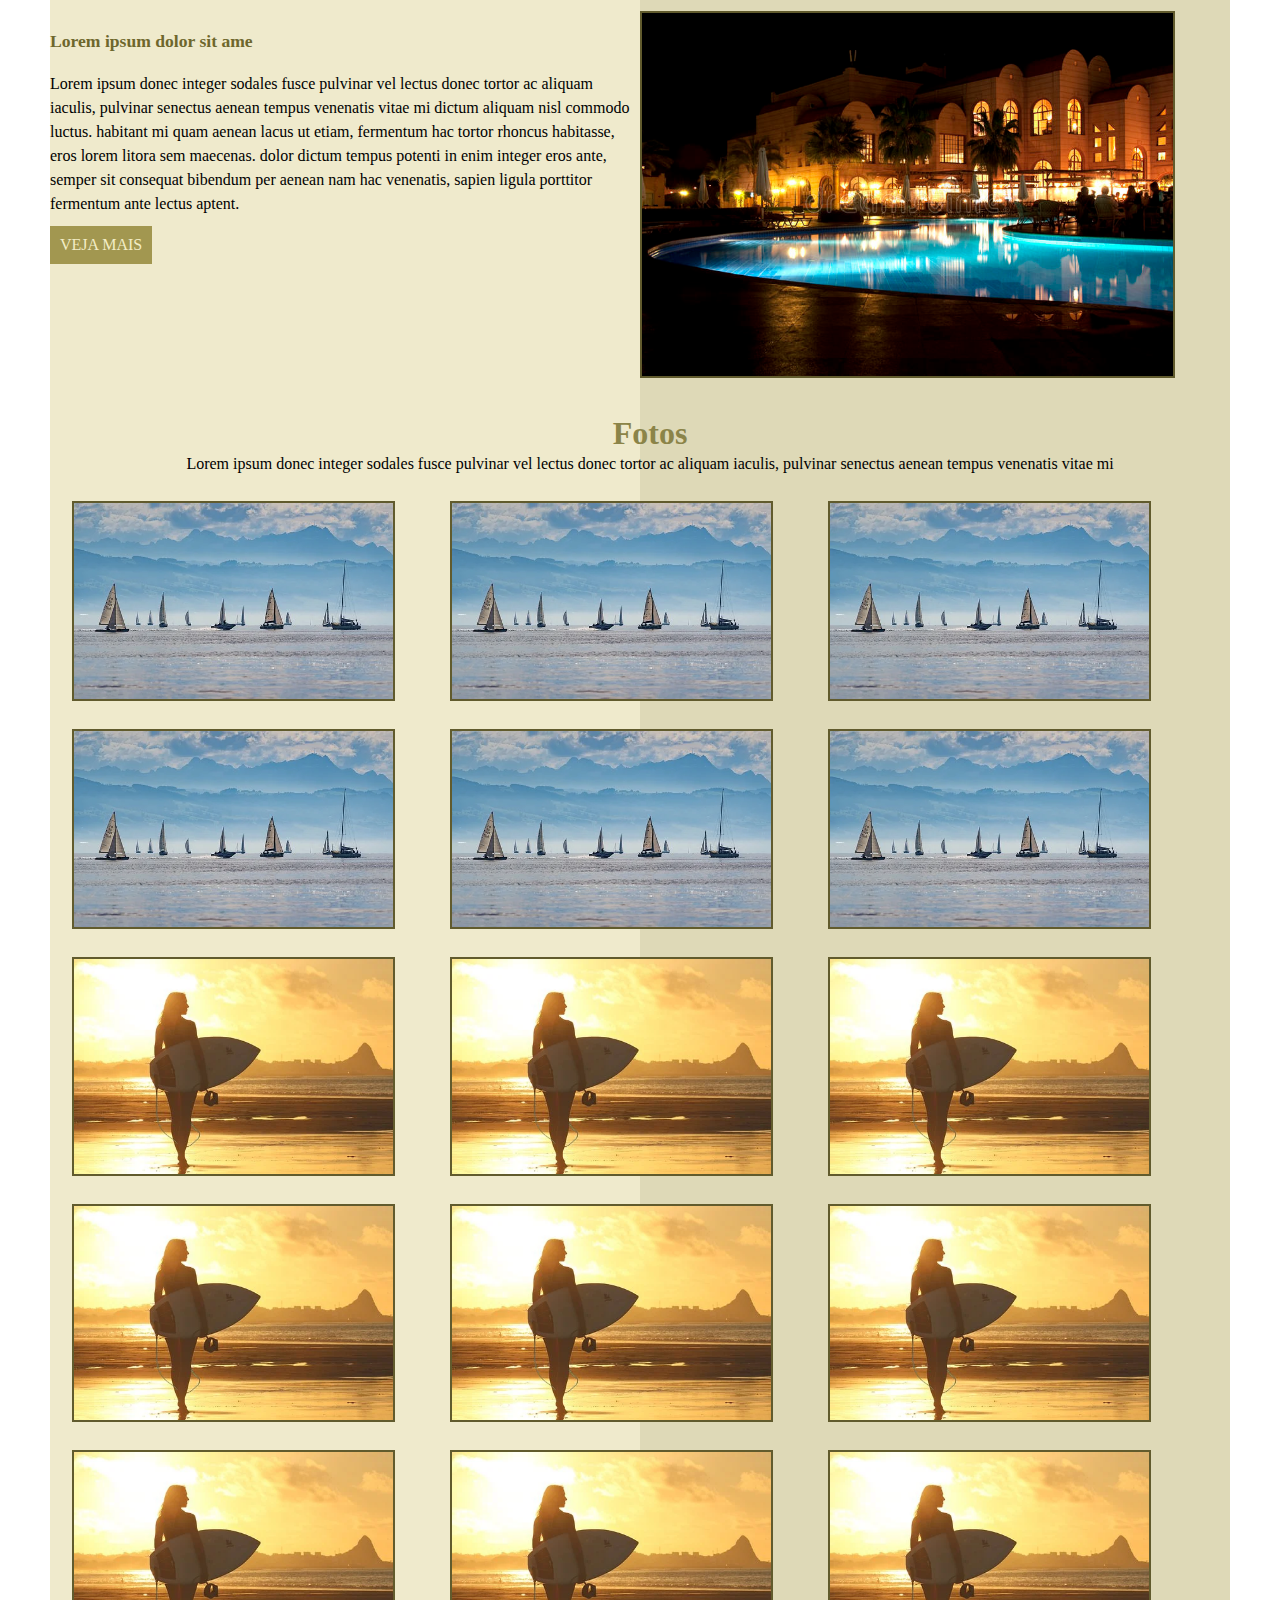
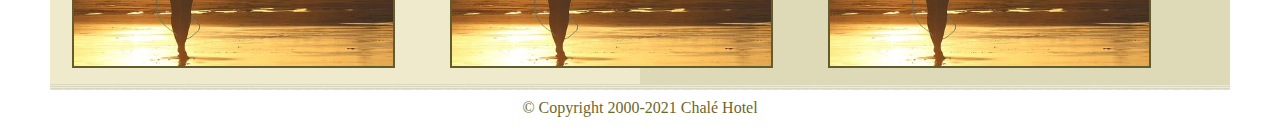
<file: lazer.html>
<!DOCTYPE html>
<html>
    <head>
        <meta charset="UTF-8">
        <title> Chalé Hotel | Lazer</title>
        <link rel="stylesheet" type="text/css" href="css/style.css">
    </head>
    <body>
        <div id="container">
            <!-- inicio container-->
            <div id="topo">
                <!--inicio topo-->
                <div id="area-logo">
                    <a class="logo" href=""></a>
                </div>
                <div id="area-menu">
                    <div id="conteudo-menu">
                        <div id="menu-locais"><span class="locais">Lorem ipsum Lorem ipsum Lorem ipsum</span>
                            <a class="reserva" href="contato.html">Reservar</a>
                            <div style="clear: both;"></div>
                        </div>
                        <div id="menu">
                            <ul id="navegacao">
                                <li><a href="index.html">Home</a></li>
                                <li><a href="apartamento.html">Apartamentos</a></li>
                                <li><a href="gastronomia.html">Gastronomia</a></li>
                                <li><a href="lazer.html">Lazer</a></li>
                                <li><a href="contato.html">Contato</a></li>
                            </ul>
                            <img class="imagem-menu" src="img/depoimento.png" width="200px">
                        </div>
                    </div>
                </div>
            </div>
            <!--fim topo-->
            <div id="conteudo-principal">
                <div class="texto">
                    <h2>Lorem ipsum dolor sit ame</h2>
                    <p>
                        Lorem ipsum donec integer sodales fusce pulvinar vel lectus donec tortor ac aliquam iaculis,
                        pulvinar senectus aenean tempus venenatis vitae mi dictum aliquam nisl commodo luctus. habitant
                        mi
                        quam aenean lacus ut etiam, fermentum hac tortor rhoncus habitasse, eros lorem litora sem
                        maecenas.
                        dolor dictum tempus potenti in enim integer eros ante, semper sit consequat bibendum per aenean
                        nam
                        hac venenatis, sapien ligula porttitor fermentum ante lectus aptent.
                    </p>
                </div>            
                <div class="bloco">
                    <div class="conteudo-imagem">
                        <img src="img/lazer.webp" width="90%">
                    </div>
                    <div class="conteudo-texto" >
                        <h2>Lorem ipsum dolor sit ame</h2>
                        <p>
                            Lorem ipsum donec integer sodales fusce pulvinar vel lectus donec tortor ac aliquam iaculis,
                            pulvinar senectus aenean tempus venenatis vitae mi dictum aliquam nisl commodo luctus. habitant
                            mi
                            quam aenean lacus ut etiam, fermentum hac tortor rhoncus habitasse, eros lorem litora sem
                        </p>
                    </div>
                </div>
                <div class="bloco-lateral">
                    <div class="imagem-lateral">
                        <img src="img/esporte.webp" width="90%">
                    </div>
                    <div class="texto-invertido">
                        <h2>Lorem ipsum dolor sit ame</h2>
                        <p>
                            Lorem ipsum donec integer sodales fusce pulvinar vel lectus donec tortor ac aliquam iaculis,
                            pulvinar senectus aenean tempus venenatis vitae mi dictum aliquam nisl commodo luctus. habitant
                            mi
                            quam aenean lacus ut etiam, fermentum hac tortor rhoncus habitasse, eros lorem litora sem
                            maecenas.
                        </p>
                    </div>
                </div>
                <div class="bloco">
                    <div class="conteudo-imagem">
                        <img src="img/entrada-do-hotel.jpg" width="90%">
                    </div>
                    <div class="conteudo-texto">
                        <h2>Lorem ipsum dolor sit ame</h2>
                        <p>
                            Lorem ipsum donec integer sodales fusce pulvinar vel lectus donec tortor ac aliquam iaculis,
                            pulvinar senectus aenean tempus venenatis vitae mi dictum aliquam nisl commodo luctus. habitant
                            mi
                            quam aenean lacus ut etiam, fermentum hac tortor rhoncus habitasse, eros lorem litora sem
                            maecenas.
                        </p>
                    </div>
                </div>
                <div class="bloco-lateral">
                    <div class="imagem-lateral">
                        <img src="img/hotel-de-luxo.jpg" width="90%">
                    </div>
                    <div class="texto-invertido">
                        <h2>Lorem ipsum dolor sit ame</h2>
                        <p>
                            Lorem ipsum donec integer sodales fusce pulvinar vel lectus donec tortor ac aliquam iaculis,
                            pulvinar senectus aenean tempus venenatis vitae mi dictum aliquam nisl commodo luctus. habitant
                            mi
                            quam aenean lacus ut etiam, fermentum hac tortor rhoncus habitasse, eros lorem litora sem
                            maecenas.
                            dolor dictum tempus potenti in enim integer eros ante, semper sit consequat bibendum per aenean
                            nam
                            hac venenatis, sapien ligula porttitor fermentum ante lectus aptent.
                        </p> <a href="apartamento_de_luxo.html">Veja mais</a>
                    </div>
                </div>
                <div class="bloco-neutro">
                    <div class="texto">
                        <h1>Fotos</h1>
                        <p>
                            Lorem ipsum donec integer sodales fusce pulvinar vel lectus donec tortor ac aliquam iaculis,
                            pulvinar senectus aenean tempus venenatis vitae mi 
                        </p>
                    </div>      
                    <div>
                        <div class="item-img"><img src="img/esporte.webp"></div>
                        <div class="item-img"><img src="img/esporte.webp"></div>
                        <div class="item-img"><img src="img/esporte.webp"></div>
                        <div class="item-img"><img src="img/esporte.webp"></div>
                        <div class="item-img"><img src="img/esporte.webp"></div>
                        <div class="item-img"><img src="img/esporte.webp"></div>
                        <div class="item-img"><img src="img/lazer.webp"></div>
                        <div class="item-img"><img src="img/lazer.webp"></div>
                        <div class="item-img"><img src="img/lazer.webp"></div>
                        <div class="item-img"><img src="img/lazer.webp"></div>
                        <div class="item-img"><img src="img/lazer.webp"></div>
                        <div class="item-img"><img src="img/lazer.webp"></div>
                        <div class="item-img"><img src="img/lazer.webp"></div>
                        <div class="item-img"><img src="img/lazer.webp"></div>
                        <div class="item-img"><img src="img/lazer.webp"></div>
                       
                    </div>
                </div>
            </div>
            <div id="rodape">
                <span>&copy; Copyright 2000-2021 Chalé Hotel</span>
            </div>
        </div> <!-- fim container-->
    </body>

</html>
</file>
<file: css/style.css>
* {
    margin: 0;
    padding: 0;
}
body{
    font-family: "Helvetica Neue" 'Times New Roman', Times, serif, sans-serif;
    margin: 3px;
    
}
#container {
    margin: 0 auto;
    background: #ede9cc url(../img/bg-container.png) top center repeat-y;
    min-width: 740px;
    max-width: 1180px;
}
#topo {
    position: sticky;
    background: #dbcd87;
    height: 10.4em;
    width: 100%;
    min-height: 250px;
}
#area-logo {
    position: absolute;
    background: url(../img/topo-imagem-principal.png) no-repeat;
    width: 100%;
    height: 250px;
    top: 0;
    left: 0;
    z-index: 1;
}
.logo {
    top: 15px;
    left: 15px;
    position: absolute;
    z-index: 3;
    background: url(../img/logo.png) no-repeat;
    width: 150px;
    height: 66px;
}
#area-menu{
    top: 0;
    right: 0;
    position: absolute;
    background: url(../img/topo-imagem-lateral.png);
    width: 450px;
    height: 250px;
    z-index: 2;
}
#conteudo-menu {
    margin-left: 60px;
    margin-right: 15px;
    padding-top: 15px;
}
#menu-locais {
    border-bottom: 1px solid #b5ab56;
    border-top: 1px solid #b5ab56;
    padding-top: 5px;
    padding-bottom: 5px;
    font-size: 0.7em;
    color: #8b8448;
}
#menu-locais .locais {
    /* float: left; */
    line-height: 2.0em;
}
a {
    text-decoration: none;
}
a.reserva {
    text-transform: uppercase;
    background: #a29750;
    color: #fff5b0;
    padding: 5px 10px;
    float:right;
}
#menu {
    margin-top: 15px;
    margin-left: 15px;
}
ul {
    list-style: none;
}
ul#navegacao a {
    text-transform: uppercase;
    font-size: 0.9em;
    padding: 5px;
    color: #6e672c;
    line-height: 30px;
}
ul#navegacao {
    float: left;
}
ul#navegacao a:hover {
    background: #fdf6be;
}
.imagem-menu {
    width: 226;
    height: 164;
    float: right;
}
#conteudo-principal a:hover {
    color: rgb(148, 52, 52);    
}
#conteudo-principal a {
    text-transform: uppercase;
    background: #a29750;
    color: #f3edc6;
    margin-top: 10px;
    padding: 10px 10px;
    float:left;
}
#conteudo-principal{
    background: url(../img/bg-linha.gif) top left repeat-x;
    width: 100%;
    padding: 10px 0px;
    margin: 0;
}
#conteudo-principal img {
    border: 2px solid #615b2d;
    -webkit-transition: -webkit-transform .5s ease;
    transition: transform .5s ease;
}
.bloco {
    width: 100%;
    display:flex;
    padding: 25px 0px;
}
.bloco:hover{
    background: #f3ebb5;
}
.bloco-neutro {
    width: 100%;
    display: block;
    padding: 10px;
}
.bloco-lateral {
    width: 100%;
    display: inline-block;
    padding: 10px 0;
}
.bloco-lateral:hover{
    background: #fafae5;
}
.conteudo-imagem {
    float: left;  
    width: 50%;
    padding: 10px;
    margin: 3px;
}
.conteudo-texto {
    float: right;
    margin: 0; 
    width: 50%;
    padding: 10px;
}
.imagem-lateral {
    float: right;  
    width: 50%;
    margin: 0px;
}
.texto-lateral {
    float: left;
    margin: 0px; 
    width: 40%;
    padding: 20px;
}
.item-img {
    width: 30%;
    float: left;
    padding: 10px;
    margin: 2px;
    overflow: hidden;
}
.item-img img{
    width: 90%;
    height: 90%;
    -webkit-transition: -webkit-transform .5s ease;
    transition: transform .5s ease;
}
.item-img:hover img{
    -webkit-transform: scale(3.3);
    transform: scale(1.1);
}
.texto {
    text-align: center;
    padding: 10px;
    margin: 3px;
}
h2 {
    font-size: 1.1em;
    color: #6e672c;
    padding: 20px 0px;
}
h1 {
    text-align: center;
    color: #8b8448;
}
p {
    font-size: 1.0em;
    line-height: 1.5em;
}
li {
    clear: both;
}
#item li {
    padding: 8px;
    height: 50px;
    border-bottom: 1px #f3efcb;
    height: 6em;
}
#item li a p {
    font-size: 0.7em;
    color: rgb(73, 71, 71);
}
#item li a h3 {
    font-size: 1.0em;
    color: #615b2d;
    padding: 3px 0px;
    background: url(../img/ornamento.png) no-repeat center right;
}
#item li a img {
    float: left;
    margin-right: 5px;
    clear: both;
}
#item li:hover {
    cursor: pointer;
    background: #ede9cc;
}
fieldset {
    margin: 1em 0; 
    padding: 2em;
    border: 1px solid #ccc59a;
    background: #f8f8f8;
    color:#6e672c;
    width: 100%;
}
legend {
    font-weight: bold;
    font-size: 1.2em;
}
label {
    display: block;
    cursor: pointer;
    padding: 10px;
    color: #615b2d;
    font-size: 1.1em;
}
input[type="text"] {
    width: 80%;
    background: #f3efd8;
    padding: 10px;
}
input[type="submit"] {
    color: #fff;
    background: #a29750;
    padding: 10px;
    width: 100px;
    margin-top: 15px; 
}
textarea {
    width: 80%;
    height: 20em;
    padding: 10px;
    background: #f3efd8;
}
.conteudo {
    margin: 0 auto;
    width: 90%;
}
#rodape {
    clear: both;
    padding: 15px;
    background: #fff url(../img/bg-linha.gif) repeat-x top;
    color: #6e672c;
    text-align: center;
    margin: opx auto;
}
</file>
